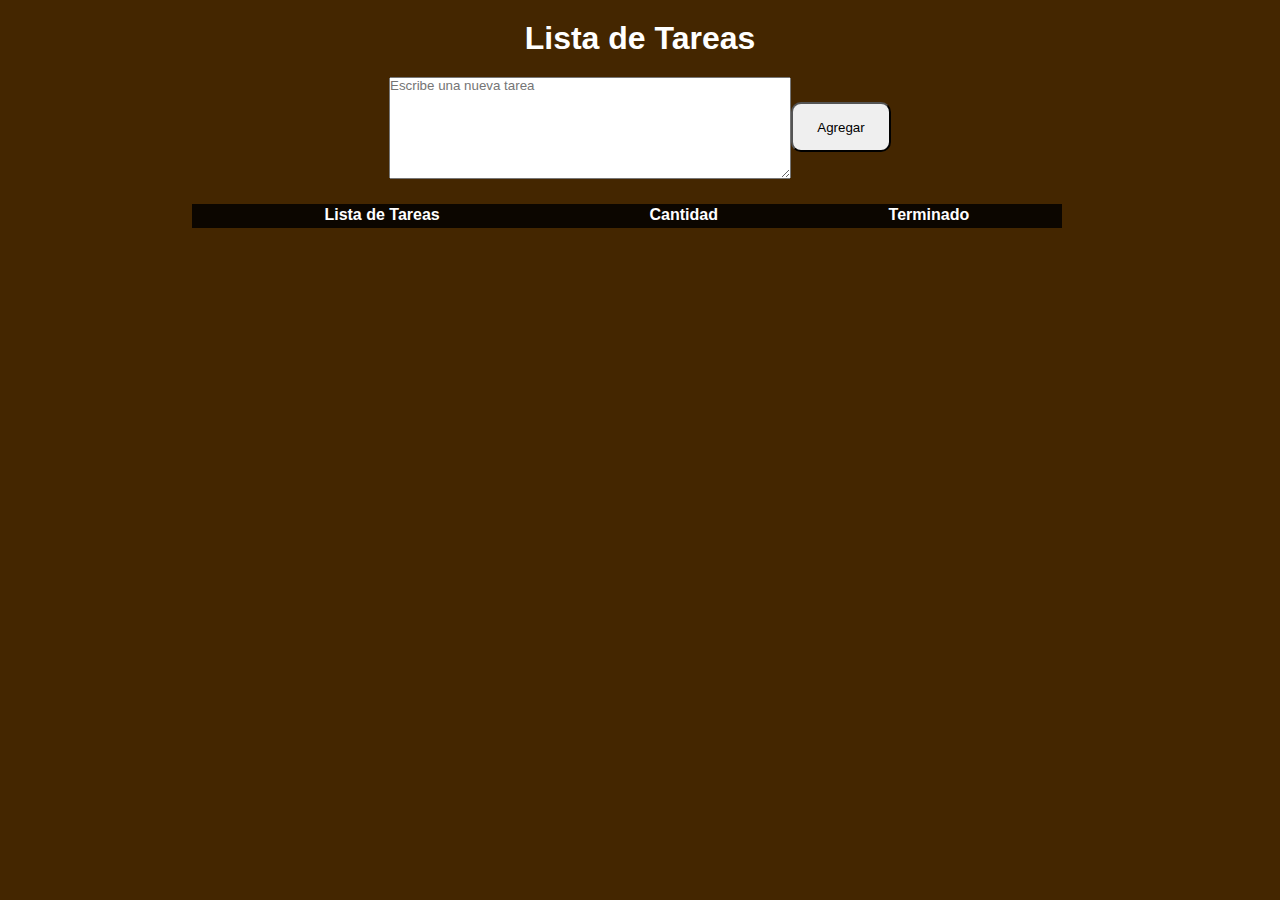
<file: 3/index.html>
<!DOCTYPE html>
<html lang="es">
<head>
  <meta charset="UTF-8">
  <meta name="viewport" content="width=device-width, initial-scale=1.0">
  <title>Document</title>
  <link rel="stylesheet" href="./style.css">
</head>
<body>
<div>
    <h1 class="titulo">Lista de Tareas</h1>
    <div class="divtareas">
      <textarea class="tareas" id="tareas" type="text" placeholder="Escribe una nueva tarea"></textarea>
      <button class="btnagregar" id="btnagregar">Agregar</button>
    </div>
  <div class="divtable">
    <table class='tabledat'>
      <thead>
          <tr>
              <th class="titulo">Lista de Tareas</th>
              <th class="titulo">Cantidad</th>
              <th class="titulo">Terminado</th>
          </tr>
      </thead>
      <tr>
        <td id="listaTareas">
        </td>
        <td id="cantidades">
        </td>
        <td id="terminado">
        </td>
      </tr>
  </div>
</div> 

<script src="./js/miarchivo.js"></script>

  
</body>
</html>
</file>
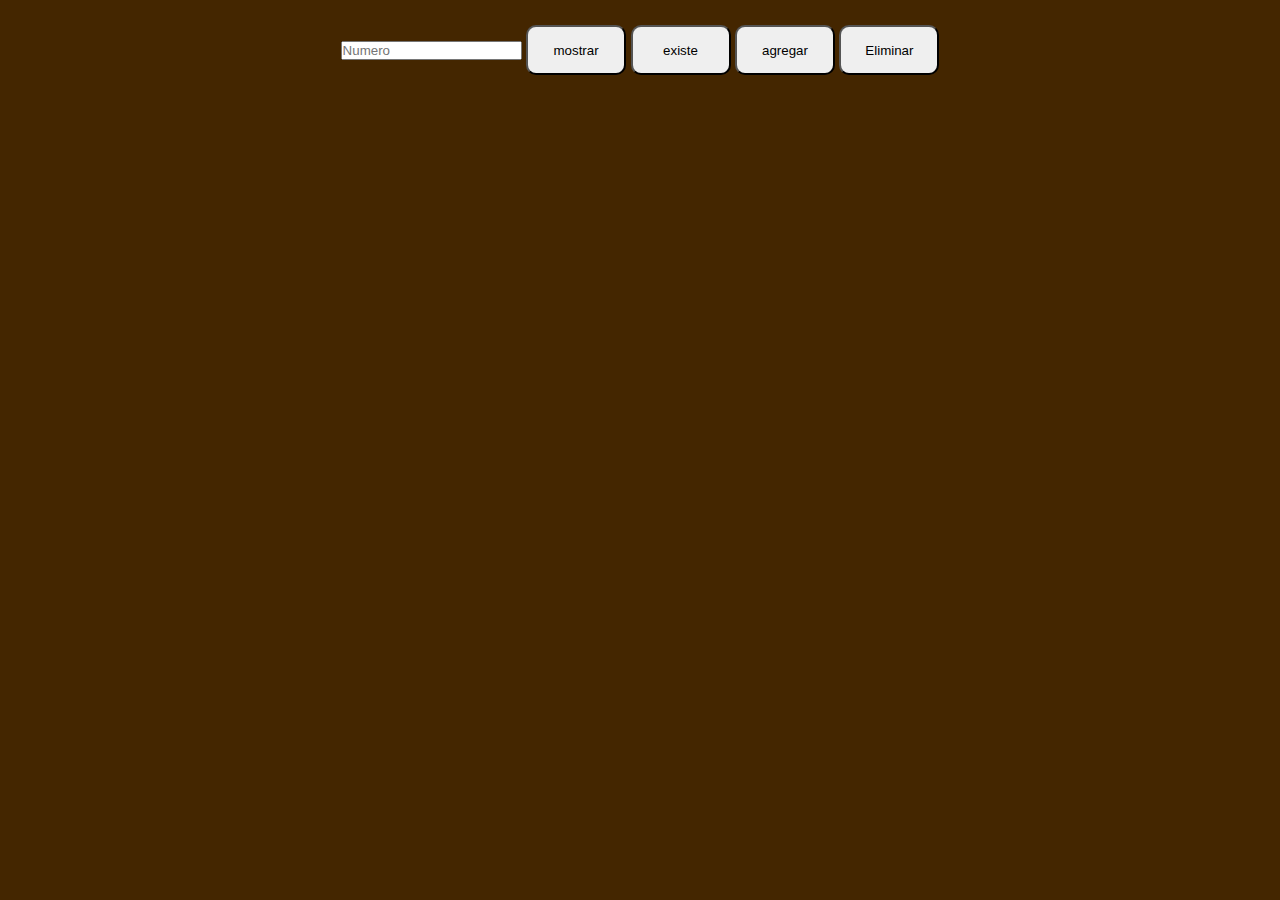
<file: aa/index.html>
<!DOCTYPE html>
<html lang="es">
<head>
  <meta charset="UTF-8">
  <meta name="viewport" content="width=device-width, initial-scale=1.0">
  <title>Document</title>
  <link rel="stylesheet" href="style.css">
</head>
<body>

<div class="array">
  <input type="number" id="numeroarray" placeholder="Numero">
  <button class="btnagregar" id="cantidadarray">mostrar</button>
  <button class="btnagregar" id="existearray">existe</button>
  <button class="btnagregar" id="agregararray">agregar</button>
  <button class="btnagregar" id="eliminararray">Eliminar</button>

  <p id="parray"></p>
</div>


  <script src="js/miarchivo.js"></script>


  
</body>
</html>
</file>
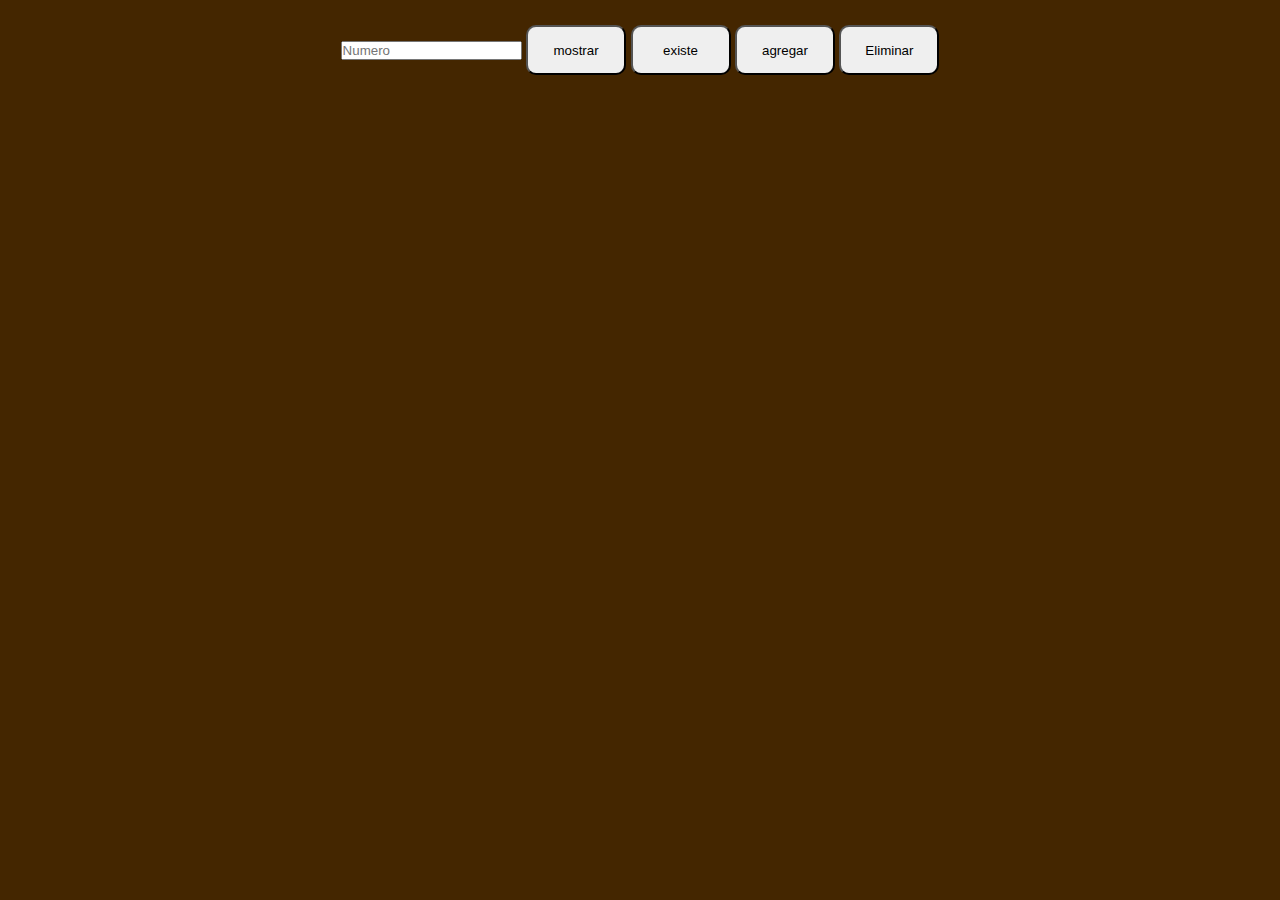
<file: 3/prueba2/index.html>
<!DOCTYPE html>
<html lang="es">
<head>
  <meta charset="UTF-8">
  <meta name="viewport" content="width=device-width, initial-scale=1.0">
  <title>Document</title>
  <link rel="stylesheet" href="../style.css">
</head>
<body>

<div class="array">
  <input type="number" id="numeroarray" placeholder="Numero">
  <button class="btnagregar" id="cantidadarray">mostrar</button>
  <button class="btnagregar" id="existearray">existe</button>
  <button class="btnagregar" id="agregararray">agregar</button>
  <button class="btnagregar" id="eliminararray">Eliminar</button>

  <p id="parray"></p>
</div>


  <script src="js/miarchivo.js"></script>


  
</body>
</html>
</file>
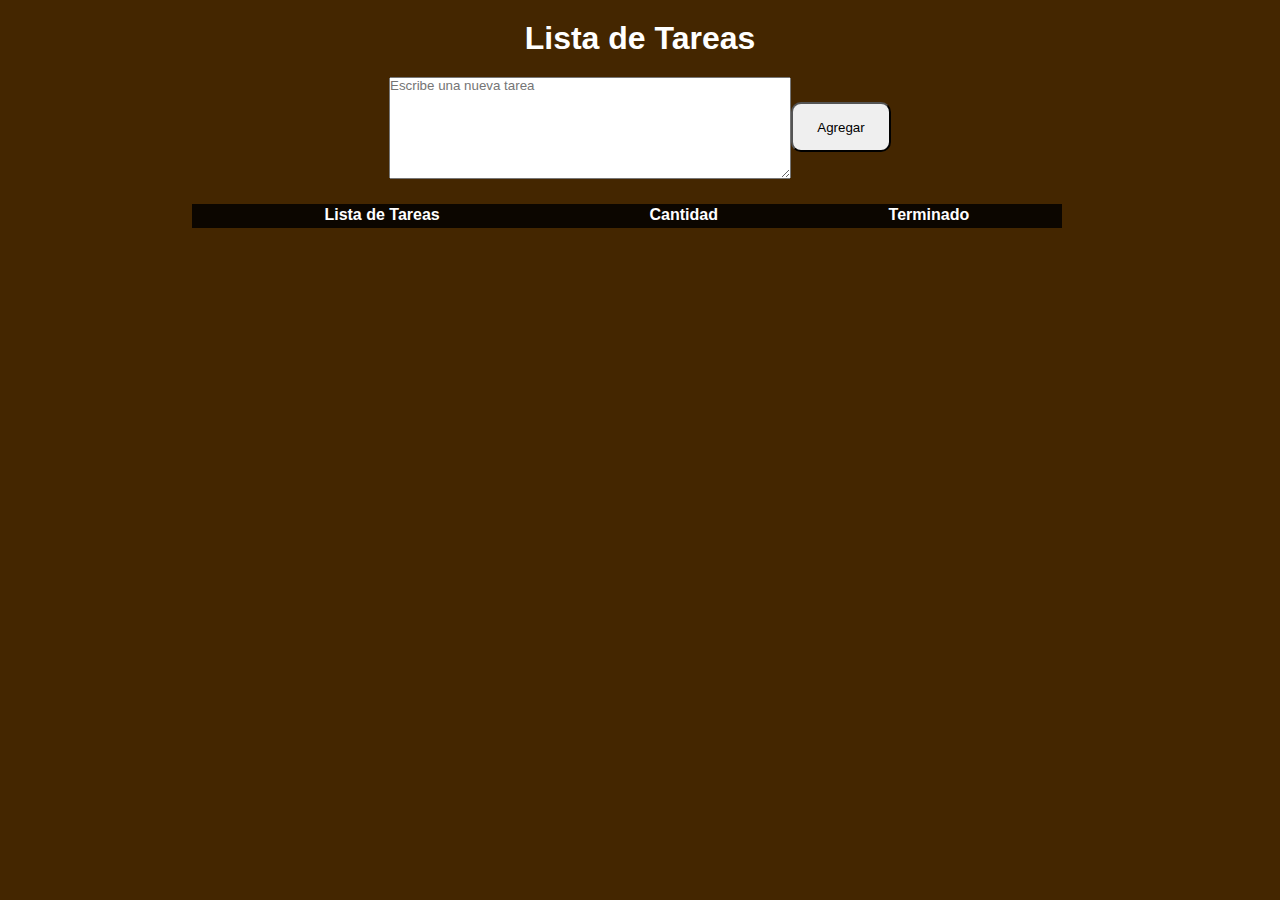
<file: a.html>
<!DOCTYPE html>
<html lang="en">
<head>
  <meta charset="UTF-8">
  <meta name="viewport" content="width=device-width, initial-scale=1.0">
  <title>Document</title>
  <link rel="stylesheet" href="style.css">
</head>
<body>
  <h1 class="titulo">Lista de Tareas</h1>
  <div class="divtareas">
    <textarea class="tareas" id="tareas" type="text" placeholder="Escribe una nueva tarea"></textarea>
    <button class="btnagregar" id="btnagregar">Agregar</button>
  </div>
<div class="divtable">
  <table class='tabledat'>
    <thead>
        <tr>
            <th class="titulo">Lista de Tareas</th>
            <th class="titulo">Cantidad</th>
            <th class="titulo">Terminado</th>
        </tr>
    </thead>
    <tr>
      <td id="listaTareas">
      </td>
      <td id="cantidades">
      </td>
      <td id="terminado">
      </td>
    </tr>
</div>





  <script>
  var inputTarea = document.getElementById("tareas");
  var botonAgregar = document.getElementById("btnagregar");
  var listaTareas = document.getElementById("listaTareas");
  var cantidades = document.getElementById("cantidades");
  var cantidad = 0
  var terminado = document.getElementById("terminado");

  function agregarTarea() {
    var tareaTexto = inputTarea.value;
    if (tareaTexto.trim() !== "") {
      cantidad ++;
      var nuevaTarea = document.createElement("li");
      var nuevaCantidad = document.createElement("li");
      var checkbox = document.createElement("input");
      checkbox.type = "checkbox";

      nuevaTarea.textContent = tareaTexto;
      nuevaCantidad.textContent = cantidad;

      listaTareas.appendChild(nuevaTarea);
      cantidades.appendChild(nuevaCantidad);
      terminado.appendChild(checkbox);
      inputTarea.value = "";
    }
  }

  botonAgregar.addEventListener("click", agregarTarea);

  inputTarea.addEventListener("keypress", function(event) {
    if (event.key === "Enter") {
      agregarTarea();
    }
  });
  </script>

  
</body>
</html>
</file>
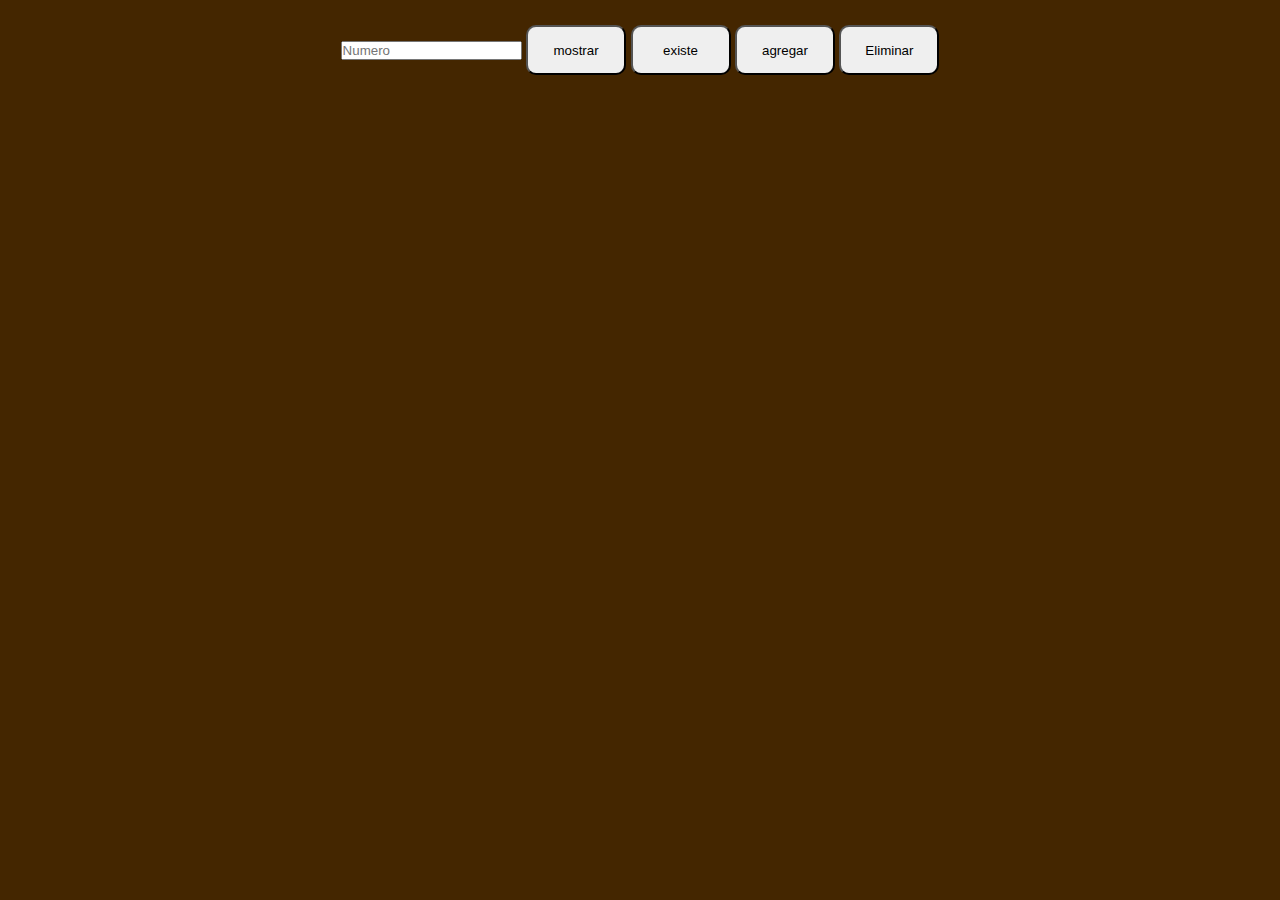
<file: 2/a.html>
<!DOCTYPE html>
<html lang="es">
<head>
  <meta charset="UTF-8">
  <meta name="viewport" content="width=device-width, initial-scale=1.0">
  <title>Document</title>
  <link rel="stylesheet" href="style.css">
</head>
<body>
<!-- <div>
    <h1 class="titulo">Lista de Tareas</h1>
    <div class="divtareas">
      <textarea class="tareas" id="tareas" type="text" placeholder="Escribe una nueva tarea"></textarea>
      <button class="btnagregar" id="btnagregar">Agregar</button>
    </div>
  <div class="divtable">
    <table class='tabledat'>
      <thead>
          <tr>
              <th class="titulo">Lista de Tareas</th>
              <th class="titulo">Cantidad</th>
              <th class="titulo">Terminado</th>
          </tr>
      </thead>
      <tr>
        <td id="listaTareas">
        </td>
        <td id="cantidades">
        </td>
        <td id="terminado">
        </td>
      </tr>
  </div>
</div> -->

<div class="array">
  <input type="number" id="numeroarray" placeholder="Numero">
  <button class="btnagregar" id="cantidadarray">mostrar</button>
  <button class="btnagregar" id="existearray">existe</button>
  <button class="btnagregar" id="agregararray">agregar</button>
  <button class="btnagregar" id="eliminararray">Eliminar</button>

  <p id="parray"></p>
</div>



  <script>
/*   var inputTarea = document.getElementById("tareas");
  var botonAgregar = document.getElementById("btnagregar");
  var listaTareas = document.getElementById("listaTareas");
  var cantidades = document.getElementById("cantidades");
  var cantidad = 0
  var terminado = document.getElementById("terminado");

  function agregarTarea() {
    var tareaTexto = inputTarea.value;
    if (tareaTexto.trim() !== "") {
      cantidad ++;
      var nuevaTarea = document.createElement("li");
      var nuevaCantidad = document.createElement("li");
      var checkbox = document.createElement("input");
      checkbox.type = "checkbox";

      nuevaTarea.textContent = tareaTexto;
      nuevaCantidad.textContent = cantidad;

      listaTareas.appendChild(nuevaTarea);
      cantidades.appendChild(nuevaCantidad);
      terminado.appendChild(checkbox);
      inputTarea.value = "";
    }
  }

  botonAgregar.addEventListener("click", agregarTarea);

  inputTarea.addEventListener("keypress", function(event) {
    if (event.key === "Enter") {
      agregarTarea();
    }
  }); */



  const array = [1, 2, 3, 4, 5, 6, 7, 8, 9];
  var cantidadarray = document.getElementById("cantidadarray");
  var existearray = document.getElementById("existearray");
  var agregararray = document.getElementById("agregararray");
  var eliminararray = document.getElementById("eliminararray");
  var eliminarinputarray = parseInt(document.getElementById('numeroarray').value);
  var inputarray = document.getElementById("numeroarray");
  var parray = document.getElementById("parray");

/* muestra el contenido del array */
  function mostrararray() {
    var numero = 0;
    while(parray.firstChild) parray.removeChild(parray.firstChild);
    for (var i = 0; i < array.length; i++) {
      var num = document.createElement("p");
      num.textContent = array[i];
      parray.appendChild(num);
    }
  }
  cantidadarray.addEventListener("click", mostrararray);

/* agrega un nuevo elemento al aray */
  function agregarNumArray() {
    var numarray = inputarray.value;
    if (numarray.trim() != '') {
      array.push(numarray);
    }
  }
  agregararray.addEventListener("click", agregarNumArray);

/* se fija si tiene el valor o no */

function existeray(){
  existe = array.includes(inputarray.value);
  while(parray.firstChild) parray.removeChild(parray.firstChild);
  if (existe == true) {
    var exis = document.createElement("p");
    exis.textContent = "Si existe el contenido: " + parray;
    parray.appendChild(exis);
  } else {
    var exis = document.createElement("p");
    exis.textContent = "No existe el contenido: " + parray;
    parray.appendChild(exis);
  }
}
existearray.addEventListener("click", existeray); 

/* elimina el numero seleccionado */

function eliminar(){
  var indice = array.indexOf(eliminarinputarray);
  console.log(indice);
  if (indice == -1) {
    array.splice(indice, 1);
  } else {
    console.log('aaa')
  }

}
eliminararray.addEventListener("click", eliminar); 



  </script>

  
</body>
</html>
</file>
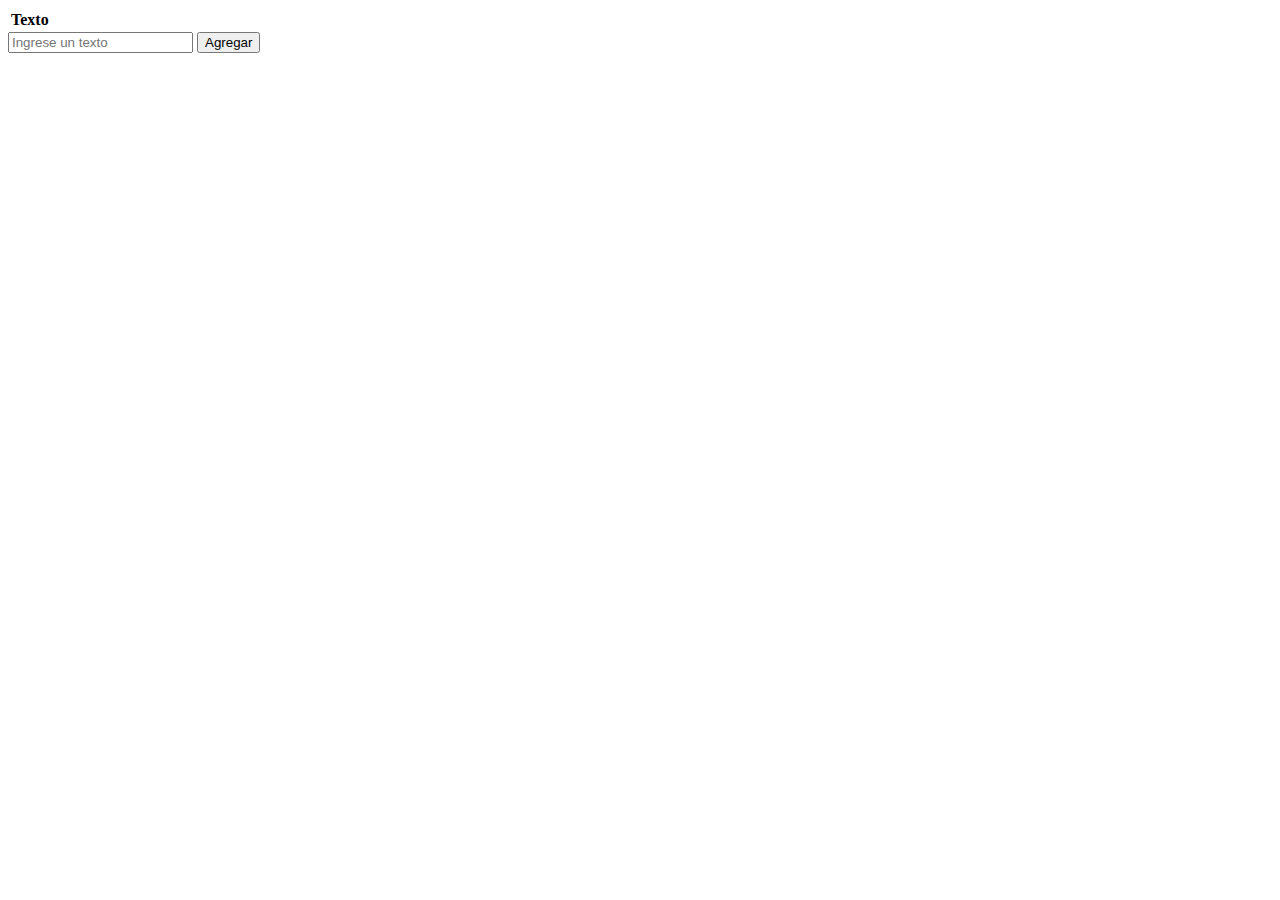
<file: pako/html.html>
<!DOCTYPE html>
<html lang="en">
<head>
    <meta charset="UTF-8">
    <meta name="viewport" content="width=device-width, initial-scale=1.0">
    <title>Document</title>
</head>
<body>
    <table id="miTabla">
    <thead>
        <tr>
            <th>Texto</th>
        </tr>
    </thead>
    <tbody>
        <!-- Aquí se agregarán las filas con datos desde JavaScript -->
    </tbody>
</table>
<input type="text" id="inputTexto" placeholder="Ingrese un texto">
<button onclick="agregarTexto()">Agregar</button>
<script src="js.js"></script>
</body>
</html>
</file>
<file: 3/style.css>
*{
    padding: 0;
    margin: 0;
    text-decoration: none;
    list-style: none;
    box-sizing: none;
    font-family: Arial, Helvetica, sans-serif;
}

body{
    text-align: center;
    background-color: rgb(68, 38, 0);
}

.titulo{
    margin: 20px 20px;
    color: white;
}

.divtareas{
    display: flex;
    justify-content: center;
}

.tareas{
    height: 100px;
    width: 400px;
}

.btnagregar{
    height: 50px;
    width: 100px;
    border-radius: 10px;
    margin-top: 25px;

}

.btnagregar:hover{
    transition: 1s;
    background-color: rgb(255, 0, 0);
    color: white;
}

.divtable{
    margin-top: 25px;
    margin-left: 15%;
}

td{
    background-color: aqua;
    
}

.tabledat{
    width: 80%;
    background-color: rgba(0, 0, 0, 0.822);
  }

li{
    border: solid 1px;
}

.array{
    display: block;
}

#parray{
    color: white;
    font-size: 50px;
}
</file>
<file: aa/style.css>
*{
    padding: 0;
    margin: 0;
    text-decoration: none;
    list-style: none;
    box-sizing: none;
    font-family: Arial, Helvetica, sans-serif;
}

body{
    text-align: center;
    background-color: rgb(68, 38, 0);
}

.titulo{
    margin: 20px 20px;
    color: white;
}

.divtareas{
    display: flex;
    justify-content: center;
}

.tareas{
    height: 100px;
    width: 400px;
}

.btnagregar{
    height: 50px;
    width: 100px;
    border-radius: 10px;
    margin-top: 25px;

}

.btnagregar:hover{
    transition: 1s;
    background-color: rgb(255, 0, 0);
    color: white;
}

.divtable{
    margin-top: 25px;
    margin-left: 15%;
}

td{
    background-color: aqua;
    
}

.tabledat{
    width: 80%;
    background-color: rgba(0, 0, 0, 0.822);
  }

li{
    border: solid 1px;
}

.array{
    display: block;
}

#parray{
    color: white;
    font-size: 50px;
}
</file>
<file: style.css>
*{
    padding: 0;
    margin: 0;
    text-decoration: none;
    list-style: none;
    box-sizing: none;
    font-family: Arial, Helvetica, sans-serif;
}

body{
    text-align: center;
    background-color: rgb(68, 38, 0);
}

.titulo{
    margin: 20px 20px;
    color: white;
}

.divtareas{
    display: flex;
    justify-content: center;
}

.tareas{
    height: 100px;
    width: 400px;
}

.btnagregar{
    height: 50px;
    width: 100px;
    border-radius: 10px;
    margin-top: 25px;

}

.btnagregar:hover{
    transition: 1s;
    background-color: rgb(255, 0, 0);
    color: white;
}

.divtable{
    margin-top: 25px;
    margin-left: 15%;
}

td{
    background-color: aqua;
    
}

.tabledat{
    width: 80%;
    background-color: rgba(0, 0, 0, 0.822);
  }

li{
    border: solid 1px;
}
</file>
<file: 2/style.css>
*{
    padding: 0;
    margin: 0;
    text-decoration: none;
    list-style: none;
    box-sizing: none;
    font-family: Arial, Helvetica, sans-serif;
}

body{
    text-align: center;
    background-color: rgb(68, 38, 0);
}

.titulo{
    margin: 20px 20px;
    color: white;
}

.divtareas{
    display: flex;
    justify-content: center;
}

.tareas{
    height: 100px;
    width: 400px;
}

.btnagregar{
    height: 50px;
    width: 100px;
    border-radius: 10px;
    margin-top: 25px;

}

.btnagregar:hover{
    transition: 1s;
    background-color: rgb(255, 0, 0);
    color: white;
}

.divtable{
    margin-top: 25px;
    margin-left: 15%;
}

td{
    background-color: aqua;
    
}

.tabledat{
    width: 80%;
    background-color: rgba(0, 0, 0, 0.822);
  }

li{
    border: solid 1px;
}

.array{
    display: block;
}

#parray{
    color: white;
    font-size: 50px;
}
</file>
